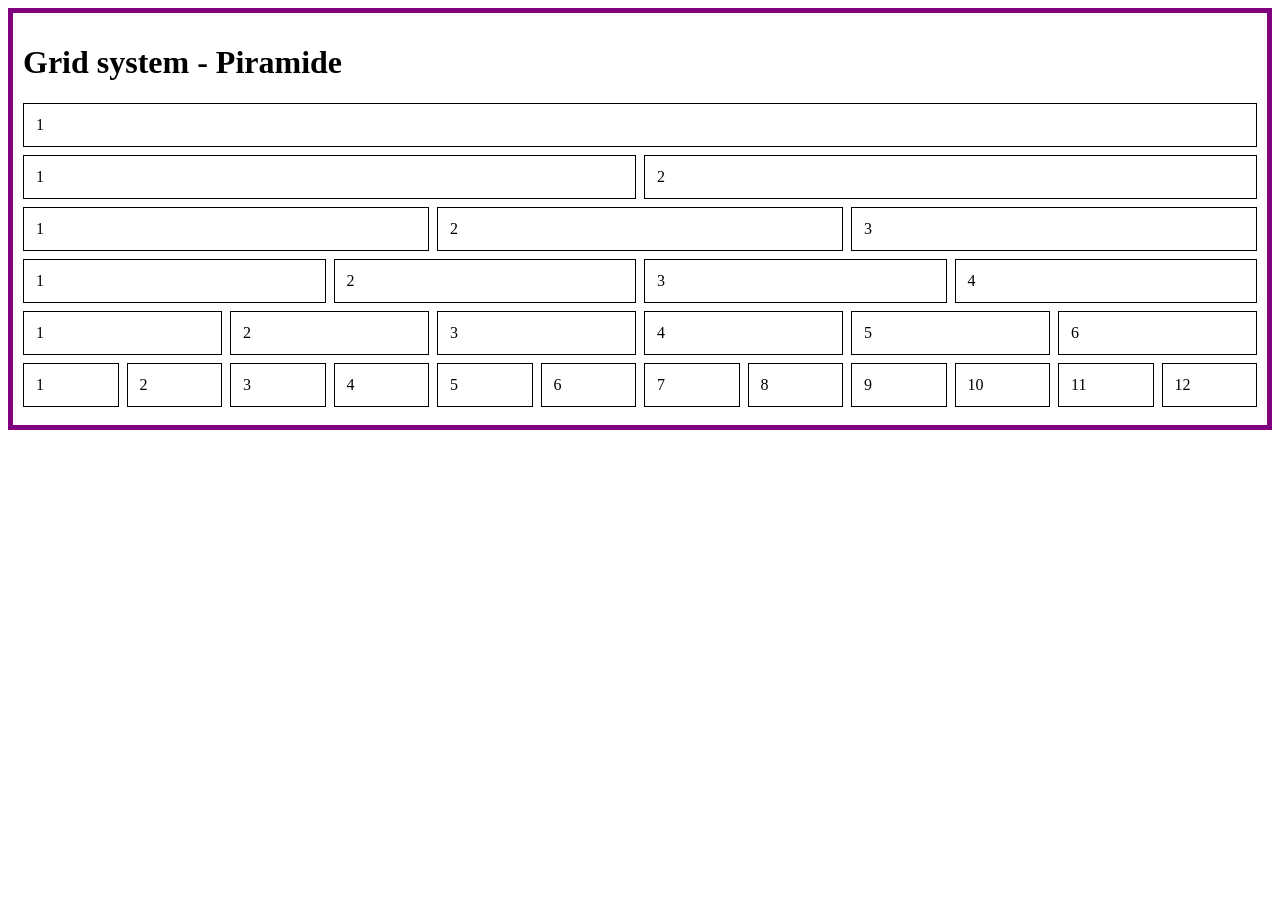
<file: index.html>
<!DOCTYPE html>
<html lang="en">
<head>
    <meta charset="UTF-8">
    <meta name="viewport" content="width=device-width, initial-scale=1.0">
    <title>Assignment 1e  Grid</title>
    <link rel="stylesheet" href="style.css">
</head>
<body>

    <div class="container">

        <h1>Grid system - Piramide</h1>

        <div class="row">
            <div class="col">1</div>
        </div>

        <div class="row">
            <div class="col">1</div>
            <div class="col">2</div>
        </div>

        <div class="row">
            <div class="col">1</div>
            <div class="col">2</div>
            <div class="col">3</div>
        </div>

        <div class="row">
            <div class="col">1</div>
            <div class="col">2</div>
            <div class="col">3</div>
            <div class="col">4</div>
        </div>

        <div class="row">
            <div class="col">1</div>
            <div class="col">2</div>
            <div class="col">3</div>
            <div class="col">4</div>
            <div class="col">5</div>
            <div class="col">6</div>
        </div>

        <div class="row">
            <div class="col">1</div>
            <div class="col">2</div>
            <div class="col">3</div>
            <div class="col">4</div>
            <div class="col">5</div>
            <div class="col">6</div>
            <div class="col">7</div>
            <div class="col">8</div>
            <div class="col">9</div>
            <div class="col">10</div>
            <div class="col">11</div>
            <div class="col">12</div>
        </div>

    </div>

</body>
</html>
</file>
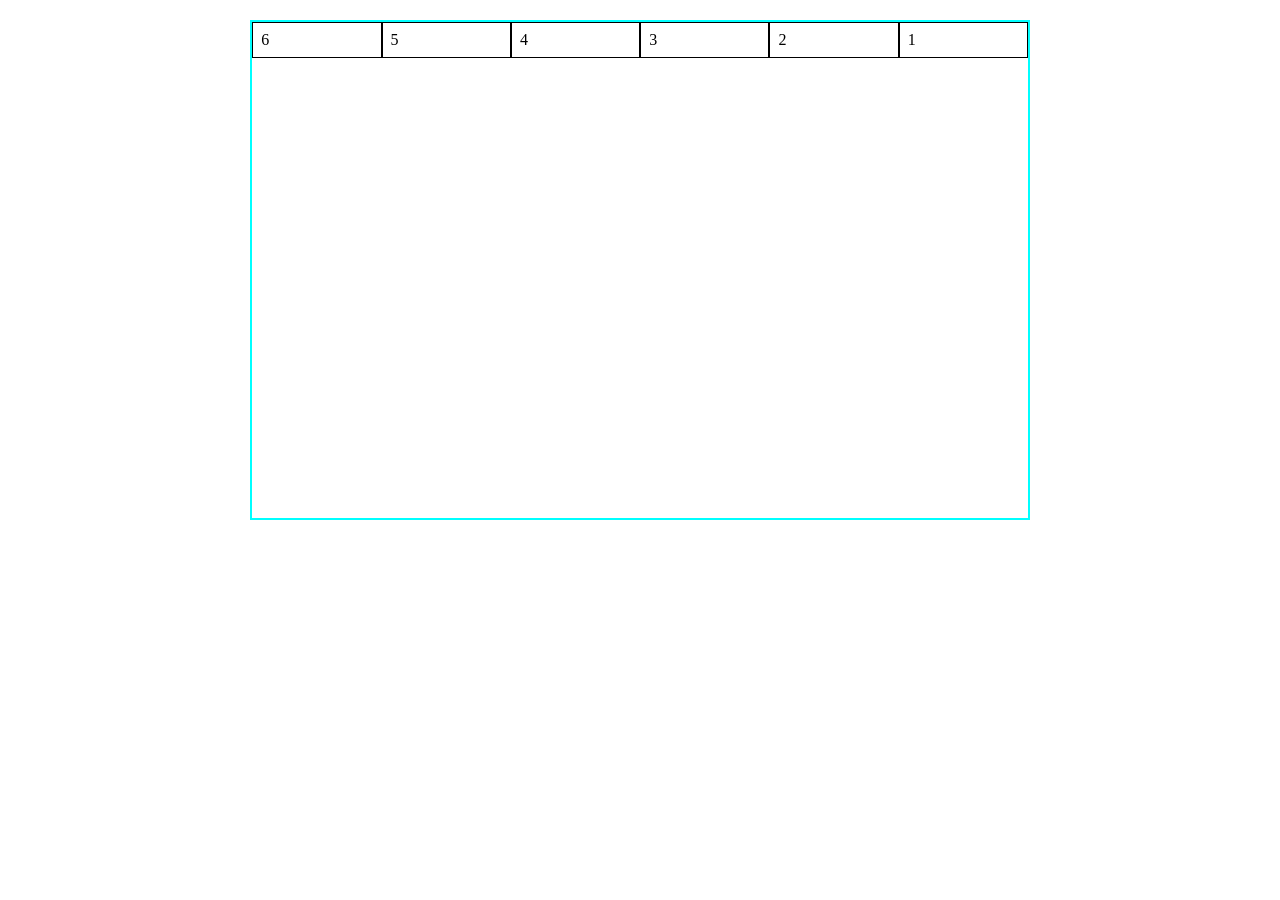
<file: Opdracht-1d/index.html>
<!DOCTYPE html>
<html lang="en">
<head>
    <meta charset="UTF-8">
    <title>Assignment 1d - Grid</title>
    <link rel="stylesheet" href="style.css">
</head>
<body>

    <div class="container">
        <div class="row">
            <div class="col">1</div>
            <div class="col">2</div>
            <div class="col">3</div>
            <div class="col">4</div>
            <div class="col">5</div>
            <div class="col">6</div>
        </div>
    </div>

</body>
</html>
</file>
<file: style.css>
.container {
    border: 5px solid purple;
    padding: 10px;
}

.row {
    display: flex;
    gap: 8px;
    margin-bottom: 8px;
}

.col {
    flex: 1;
    border: 1px solid black;
    padding: 12px;
}


@media (max-width: 1200px) {
    .container {
        border-color: purple;
    }
}


@media (max-width: 992px) {
    .container {
        border-color: blue;
    }
}

@media (max-width: 768px) {
    .container {
        border-color: green;
    }
}


@media (max-width: 576px) {
    .container {
        border: 5px solid red;
    }

    .row {
        flex-direction: column;
    }
}
</file>
<file: Opdracht-1d/style.css>
* {
    box-sizing: border-box;
}

.container {
    width: 780px;
    height: 500px;
    border: 2px solid cyan;
    margin: 20px auto;
}

.row {
    display: flex;
    flex-direction: row-reverse;
}

.col {
    width: 16.66%;
    border: 1px solid black;
    padding: 8px;
}
</file>
